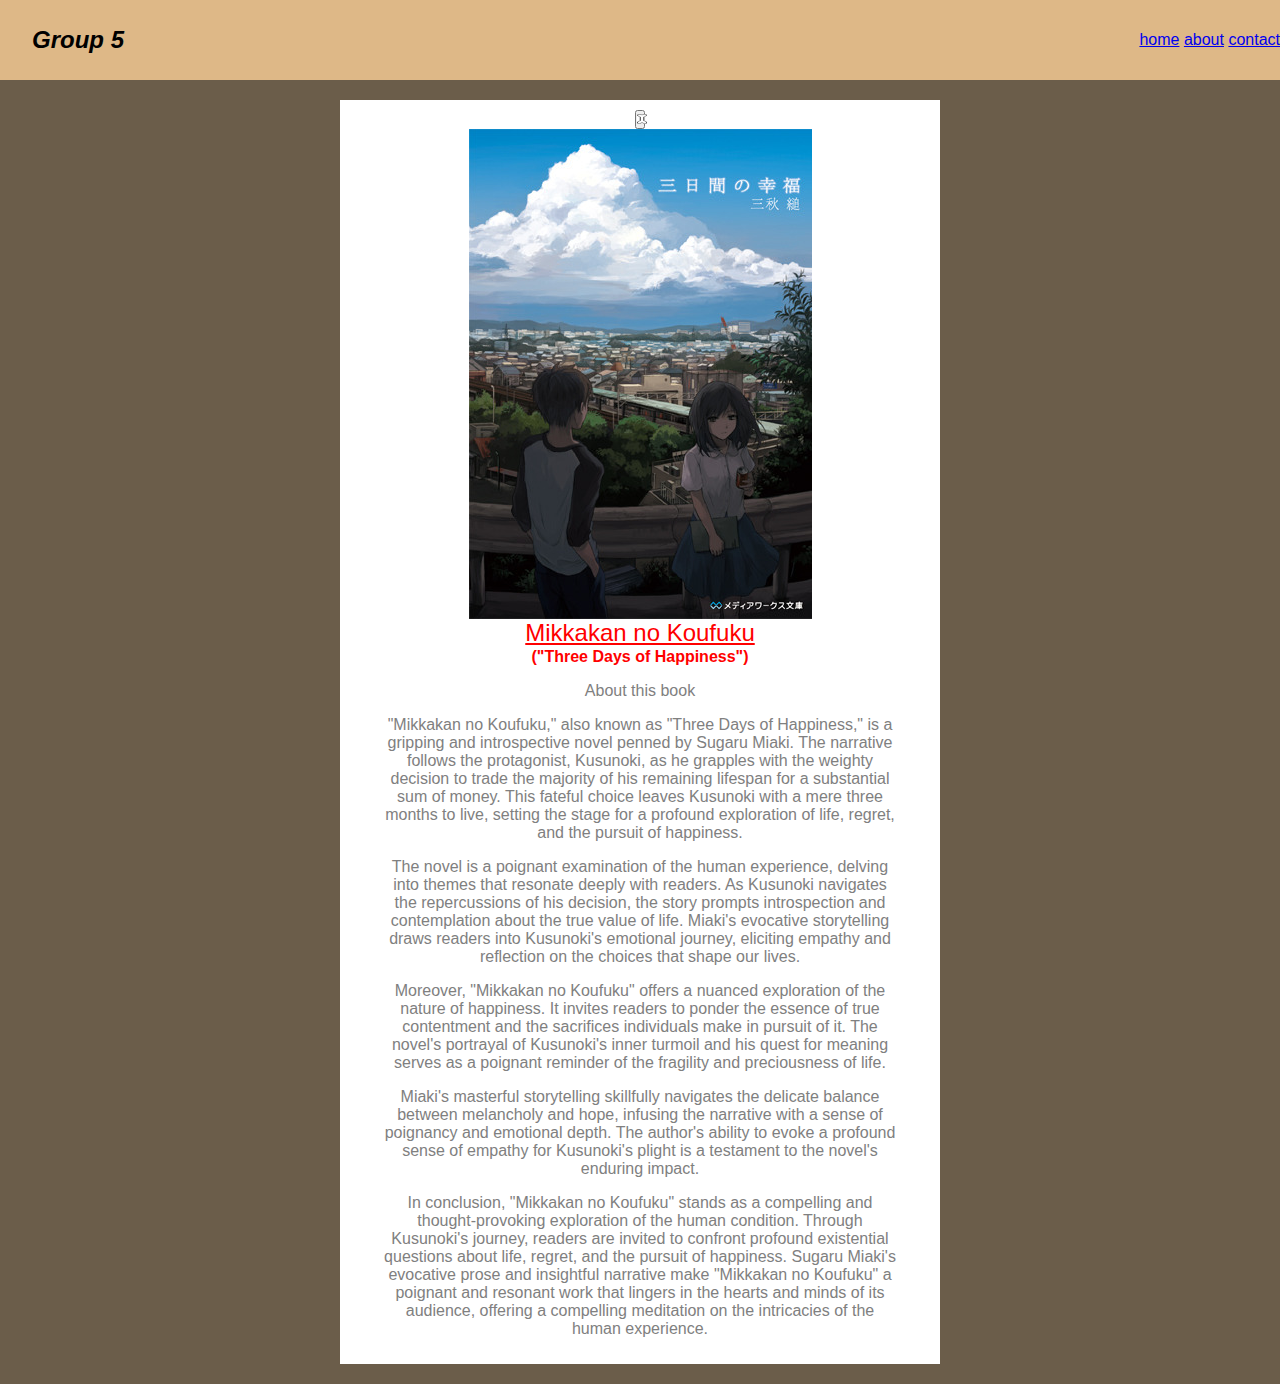
<file: index.html>
<!DOCTYPE html>
<html lang="en">
    <head>
        <meta charset="UTF-8">
        <meta name="viewport" content="width=device-width,
        initial-scale=1.0">
        <link rel="stylesheet" href="style.css">
    </head>
    <body>
        <nav>
            <div class="logo">Group 5</div>
            <div class="nav-items">
                <a href="/">home</a>
                <a href="/">about</a>
                <a href="/">contact</a>
            </div>
        </nav>
        </section>
            <div class="hero-container">
                <div class="hero-content">
                    <a href="images/wow.html"><button class="bobo"><img src="images/bone.png" class="maliit"></button></a>
                <div class="column-left"> 
                    <img src="images/tumblr_b925e9389d93272a20abcaa00f6671d6_943d4af0_400.jpg" alt="illustration" class="hero-image">
               <a href="https://vgperson.tumblr.com/post/71910368589/sugaru-miakis-three-days-of-happiness-part-1" class="burat">Mikkakan no Koufuku</a> 
               <h3>("Three Days of Happiness")</h3>
                    <p class="lal">About this book</p>
                    <p>"Mikkakan no Koufuku," also known as "Three Days of Happiness," is a gripping and introspective novel penned by Sugaru Miaki. The narrative follows the protagonist, Kusunoki, as he grapples with the weighty decision to trade the majority of his remaining lifespan for a substantial sum of money. This fateful choice leaves Kusunoki with a mere three months to live, setting the stage for a profound exploration of life, regret, and the pursuit of happiness.</p>
                    <p>The novel is a poignant examination of the human experience, delving into themes that resonate deeply with readers. As Kusunoki navigates the repercussions of his decision, the story prompts introspection and contemplation about the true value of life. Miaki's evocative storytelling draws readers into Kusunoki's emotional journey, eliciting empathy and reflection on the choices that shape our lives.</p>
                    <p>Moreover, "Mikkakan no Koufuku" offers a nuanced exploration of the nature of happiness. It invites readers to ponder the essence of true contentment and the sacrifices individuals make in pursuit of it. The novel's portrayal of Kusunoki's inner turmoil and his quest for meaning serves as a poignant reminder of the fragility and preciousness of life.</p>
                    <p>Miaki's masterful storytelling skillfully navigates the delicate balance between melancholy and hope, infusing the narrative with a sense of poignancy and emotional depth. The author's ability to evoke a profound sense of empathy for Kusunoki's plight is a testament to the novel's enduring impact.</p>
                    <p>In conclusion, "Mikkakan no Koufuku" stands as a compelling and thought-provoking exploration of the human condition. Through Kusunoki's journey, readers are invited to confront profound existential questions about life, regret, and the pursuit of happiness. Sugaru Miaki's evocative prose and insightful narrative make "Mikkakan no Koufuku" a poignant and resonant work that lingers in the hearts and minds of its audience, offering a compelling meditation on the intricacies of the human experience.</p>
                </div>
                </div>
            </div>
        </section>
    </body>
</html>
</file>
<file: style.css>
* {
    box-sizing: border-box;
    margin: 0;
    padding: 0;
    font-family: 'Trebuchet MS', 'Lucida Sans Unicode', 'Lucida Grande', 'Lucida Sans', Arial, sans-serif;
}

nav {
    height: 80px;
    background-color: burlywood;
    display: flex;
    justify-content: space-between;
    align-items: center;
    padding: 0rem calc((100vw - 1300px) / 2);
}

.logo {
    color: black;
    font-size: 1.5rem;
    font-weight: bold;
    font-style: italic;
    padding: 0 2rem;
}

.hero-container {
    background: rgb(107, 93, 74);
    padding: 20px;
    display: flex;
    justify-content: center;
    align-items: center;
}

.hero-content {
    background-color: white;
    padding: 10px;
    margin-left: 20rem;
    margin-right: 20rem;
    text-align: center;
    display: grid;
}

.column-left {
    flex: 1;
    display: flex;
    flex-direction: column;
    justify-content: flex-start;
    align-items: center;
    color: black;
    padding: 0rem 2rem;
    text-align: center;
}

.column-left h1 {
    margin-bottom: 1rem;
    font-size: 1.5rem;
    color: black;
}

.burat {
    margin-bottom: 1px;
    font-size: 1.5rem;
    color: red;
}

.column-left h3 {
    margin-bottom: 1rem;
    font-size: 1rem;
    color: red;
}

.column-left p {
    color: gray;
    text-align: center;
    margin-bottom: 1rem;
}

.bobo {
    width: 10px;
}

.maliit {
    width: 10px;
    height: 10px;
}
</file>
